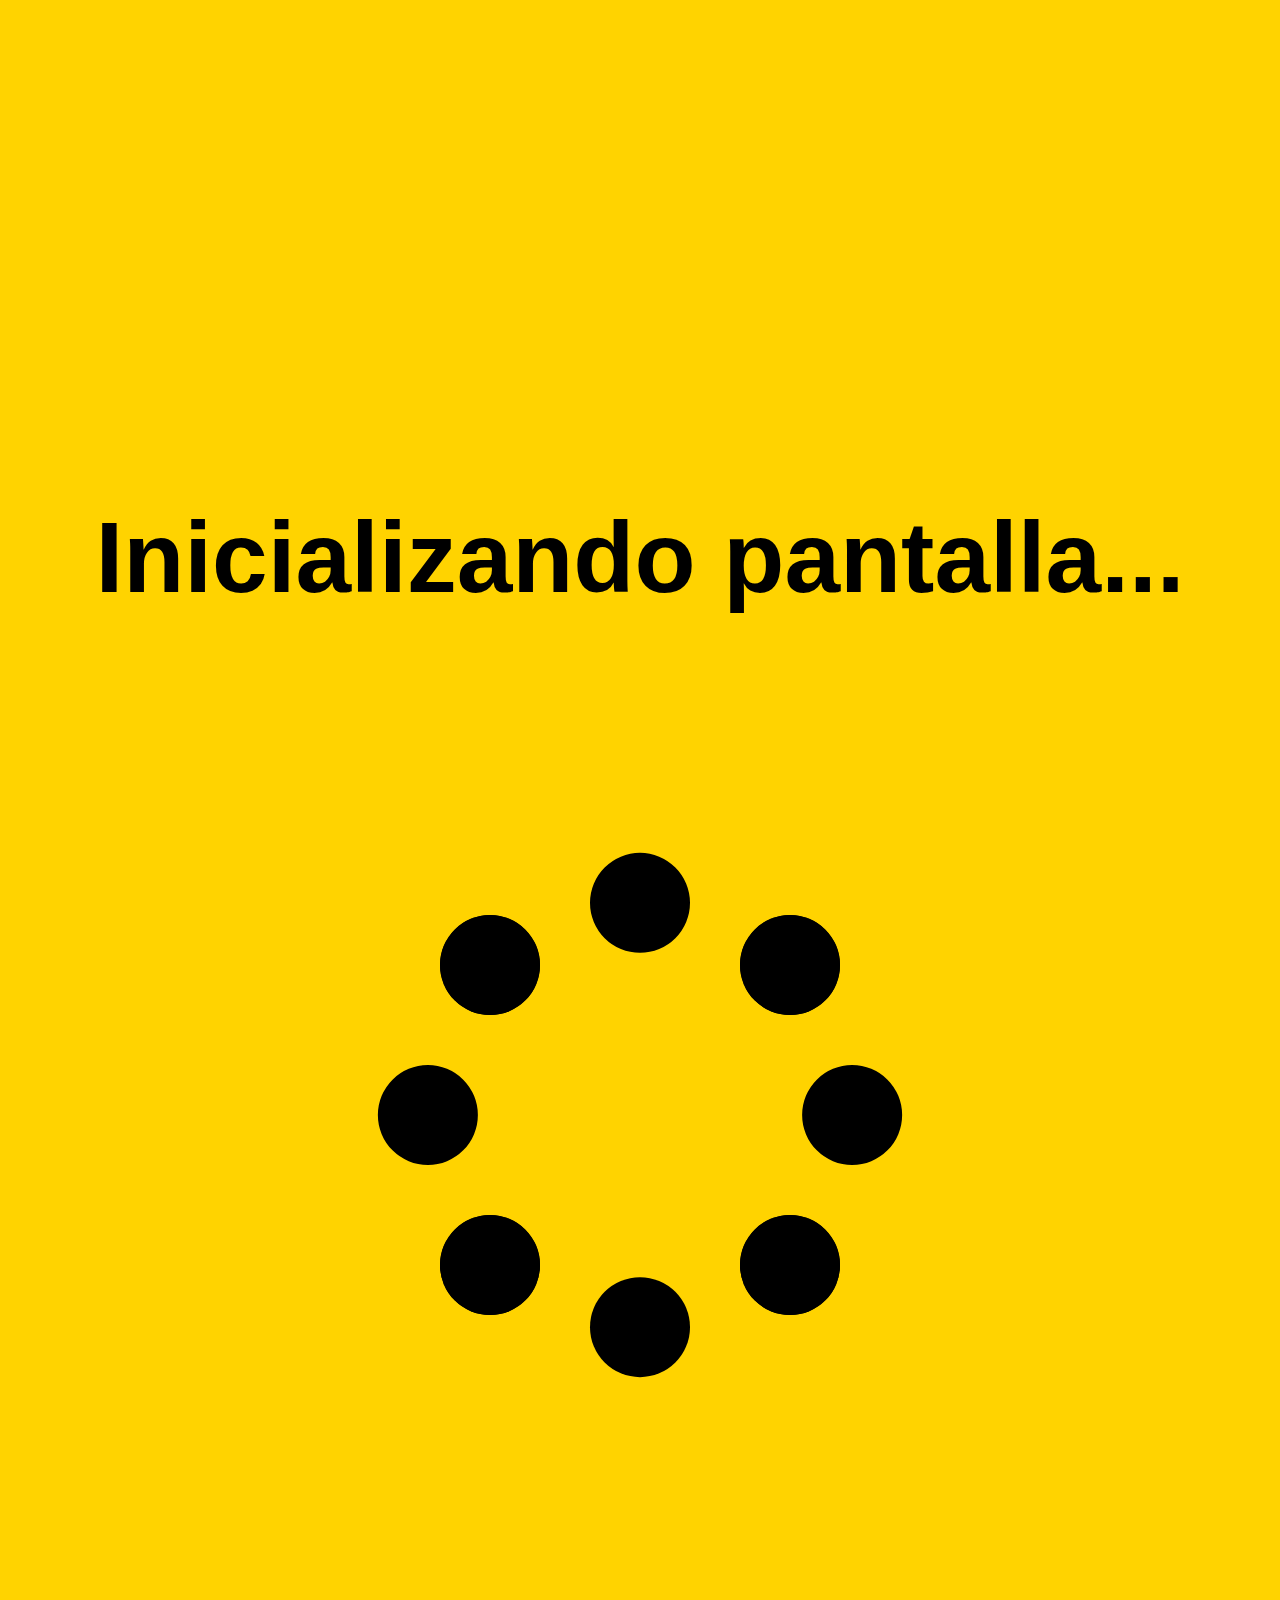
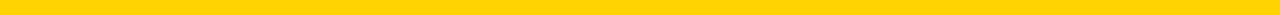
<file: loader.html>
<html>
	<head>
		<meta http-equiv="refresh" content="30;url=http://localhost:8080" />
		
<style type="text/css">
	*{cursor:none;}		body{
				background-color: #ffd300;
			}

			h1{
				text-align: center;
				font-family: arial;
				font-size: 100px;
				margin-top: 500px;
			}

			.spinner {
			  margin: 300px auto;
			  width: 400px;
			  height: 400px;
			  position: relative;
			}

			.container1 > div, .container2 > div, .container3 > div {
			  width: 100px;
			  height: 100px;
			  background-color: #000;

			  border-radius: 100%;
			  position: absolute;
			  -webkit-animation: bouncedelay 1.2s infinite ease-in-out;
			  animation: bouncedelay 1.2s infinite ease-in-out;
			  /* Prevent first frame from flickering when animation starts */
			  -webkit-animation-fill-mode: both;
			  animation-fill-mode: both;
			}

			.spinner .spinner-container {
			  position: absolute;
			  width: 100%;
			  height: 100%;
			}

			.container2 {
			  -webkit-transform: rotateZ(45deg);
			  transform: rotateZ(45deg);
			}

			.container3 {
			  -webkit-transform: rotateZ(90deg);
			  transform: rotateZ(90deg);
			}

			.circle1 { top: 0; left: 0; }
			.circle2 { top: 0; right: 0; }
			.circle3 { right: 0; bottom: 0; }
			.circle4 { left: 0; bottom: 0; }

			.container2 .circle1 {
			  -webkit-animation-delay: -1.1s;
			  animation-delay: -1.1s;
			}

			.container3 .circle1 {
			  -webkit-animation-delay: -1.0s;
			  animation-delay: -1.0s;
			}

			.container1 .circle2 {
			  -webkit-animation-delay: -0.9s;
			  animation-delay: -0.9s;
			}

			.container2 .circle2 {
			  -webkit-animation-delay: -0.8s;
			  animation-delay: -0.8s;
			}

			.container3 .circle2 {
			  -webkit-animation-delay: -0.7s;
			  animation-delay: -0.7s;
			}

			.container1 .circle3 {
			  -webkit-animation-delay: -0.6s;
			  animation-delay: -0.6s;
			}

			.container2 .circle3 {
			  -webkit-animation-delay: -0.5s;
			  animation-delay: -0.5s;
			}

			.container3 .circle3 {
			  -webkit-animation-delay: -0.4s;
			  animation-delay: -0.4s;
			}

			.container1 .circle4 {
			  -webkit-animation-delay: -0.3s;
			  animation-delay: -0.3s;
			}

			.container2 .circle4 {
			  -webkit-animation-delay: -0.2s;
			  animation-delay: -0.2s;
			}

			.container3 .circle4 {
			  -webkit-animation-delay: -0.1s;
			  animation-delay: -0.1s;
			}

			@-webkit-keyframes bouncedelay {
			  0%, 80%, 100% { -webkit-transform: scale(0.0) }
			  40% { -webkit-transform: scale(1.0) }
			}

			@keyframes bouncedelay {
			  0%, 80%, 100% { 
			    transform: scale(0.0);
			    -webkit-transform: scale(0.0);
			  } 40% { 
			    transform: scale(1.0);
			    -webkit-transform: scale(1.0);
			  }
			}
		</style>
	</head>
	<body>
		<h1>Inicializando pantalla...</h1>
		<div class="spinner">
		  <div class="spinner-container container1">
		    <div class="circle1"></div>
		    <div class="circle2"></div>
		    <div class="circle3"></div>
		    <div class="circle4"></div>
		  </div>
		  <div class="spinner-container container2">
		    <div class="circle1"></div>
		    <div class="circle2"></div>
		    <div class="circle3"></div>
		    <div class="circle4"></div>
		  </div>
		  <div class="spinner-container container3">
		    <div class="circle1"></div>
		    <div class="circle2"></div>
		    <div class="circle3"></div>
		    <div class="circle4"></div>
		  </div>
		</div>
	</body>
</html>
</file>
